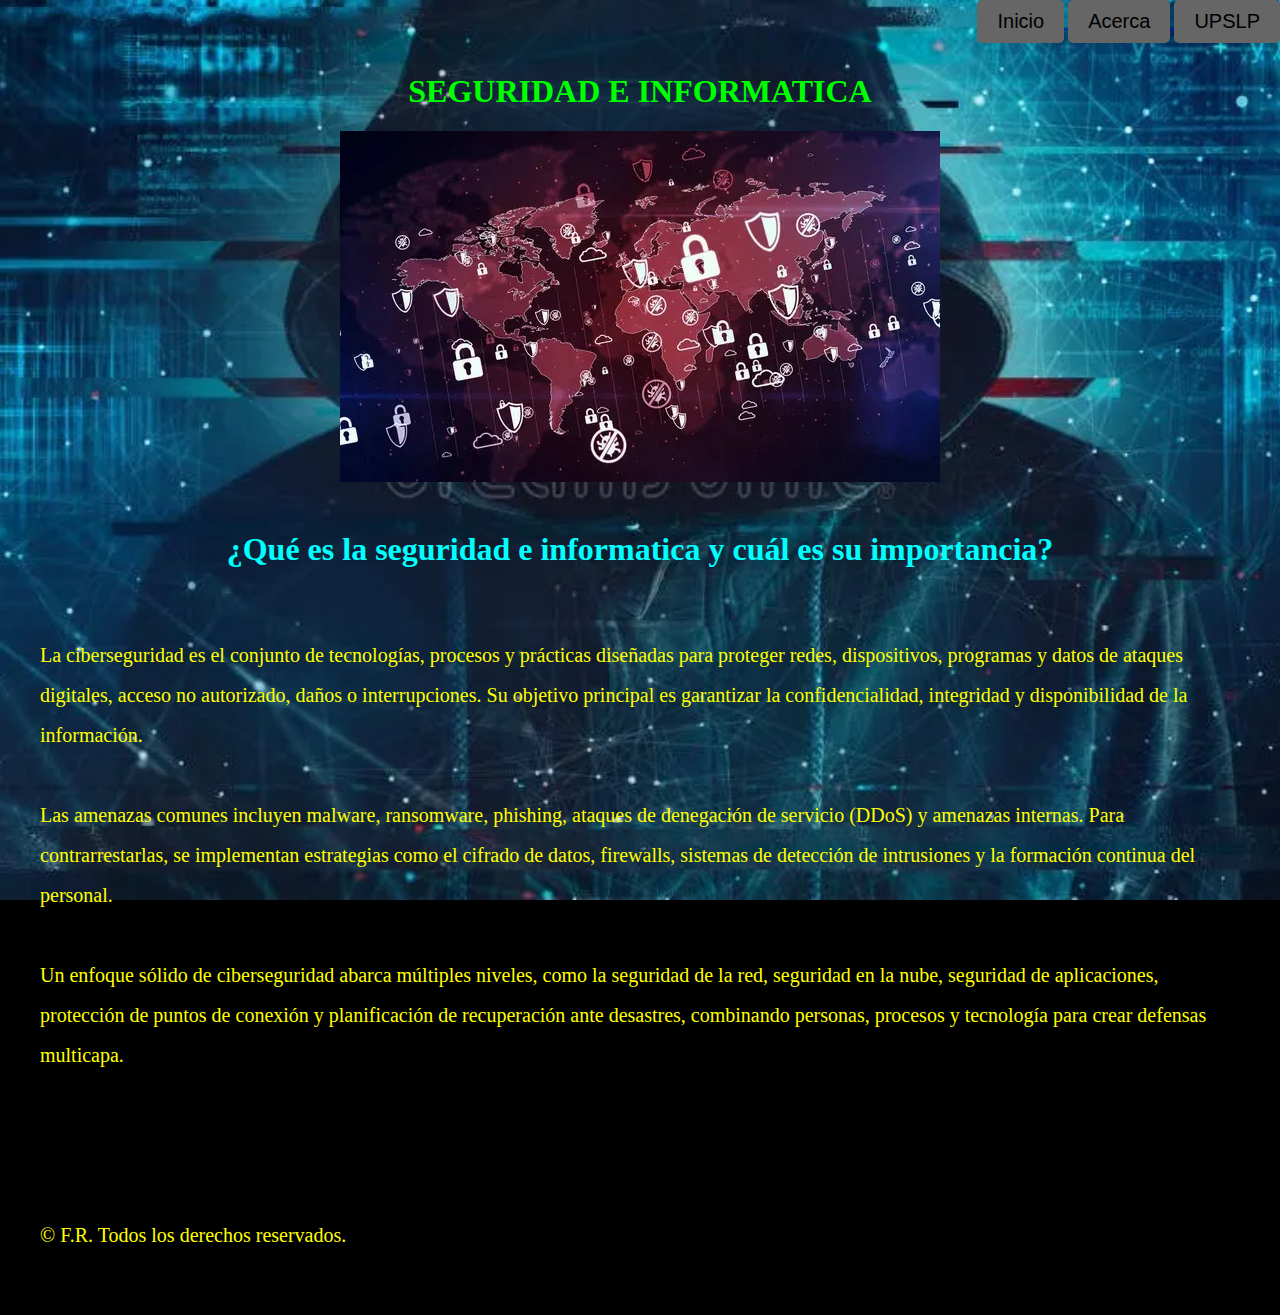
<file: index.html>
<!DOCTYPE html>

<html lang="es">
	<head>
		 <link rel="stylesheet" href="css/style.css">
		 <link rel="stylesheet" href="css/button.css">
		<link rel="stylesheet" href="css/nocopy.css">
		<title>portafolio</title>
	</head>
	<body>
		<header>
			  	<a href="index.html">
					<input type="button" value="Inicio">
			  	</a>
			  	<a href="acerca.html">
					<input type="button" value="Acerca">
			 	</a>
				<a href="proposito.html">
					<input type="button" value="UPSLP">
			 	</a>
		</header>
		<h1>SEGURIDAD E INFORMATICA </h1>
		<div style="text-align: center;">
		  	<img src="Recursos_Graficos/cs.jpg" alt="Descripción de la imagen">
		</div>
			<br>
			<h2>¿Qué es la seguridad e informatica y cuál es su importancia?</h2>
			<p>
				La ciberseguridad es el conjunto de tecnologías, procesos y prácticas diseñadas para proteger redes, dispositivos, programas y datos de ataques digitales, acceso no autorizado, daños o interrupciones.  Su objetivo principal es garantizar la confidencialidad, integridad y disponibilidad de la información. 
				<br>
				<br>
				Las amenazas comunes incluyen malware, ransomware, phishing, ataques de denegación de servicio (DDoS) y amenazas internas.  Para contrarrestarlas, se implementan estrategias como el cifrado de datos, firewalls, sistemas de detección de intrusiones y la formación continua del personal. 
				<br>
				<br>
				Un enfoque sólido de ciberseguridad abarca múltiples niveles, como la seguridad de la red, seguridad en la nube, seguridad de aplicaciones, protección de puntos de conexión y planificación de recuperación ante desastres, combinando personas, procesos y tecnología para crear defensas multicapa.
				<br>
				<br>
			</p>

		  <footer>
		  			<script src="../scripts/script.js"></script>
		    <p>&copy; <span id="current-year"></span> F.R. Todos los derechos reservados.</p>
  		<!--  <a href="/politica-de-privacidad">Política de Privacidad</a> -->
  </footer>
		
		
	</body>
</html>
</file>
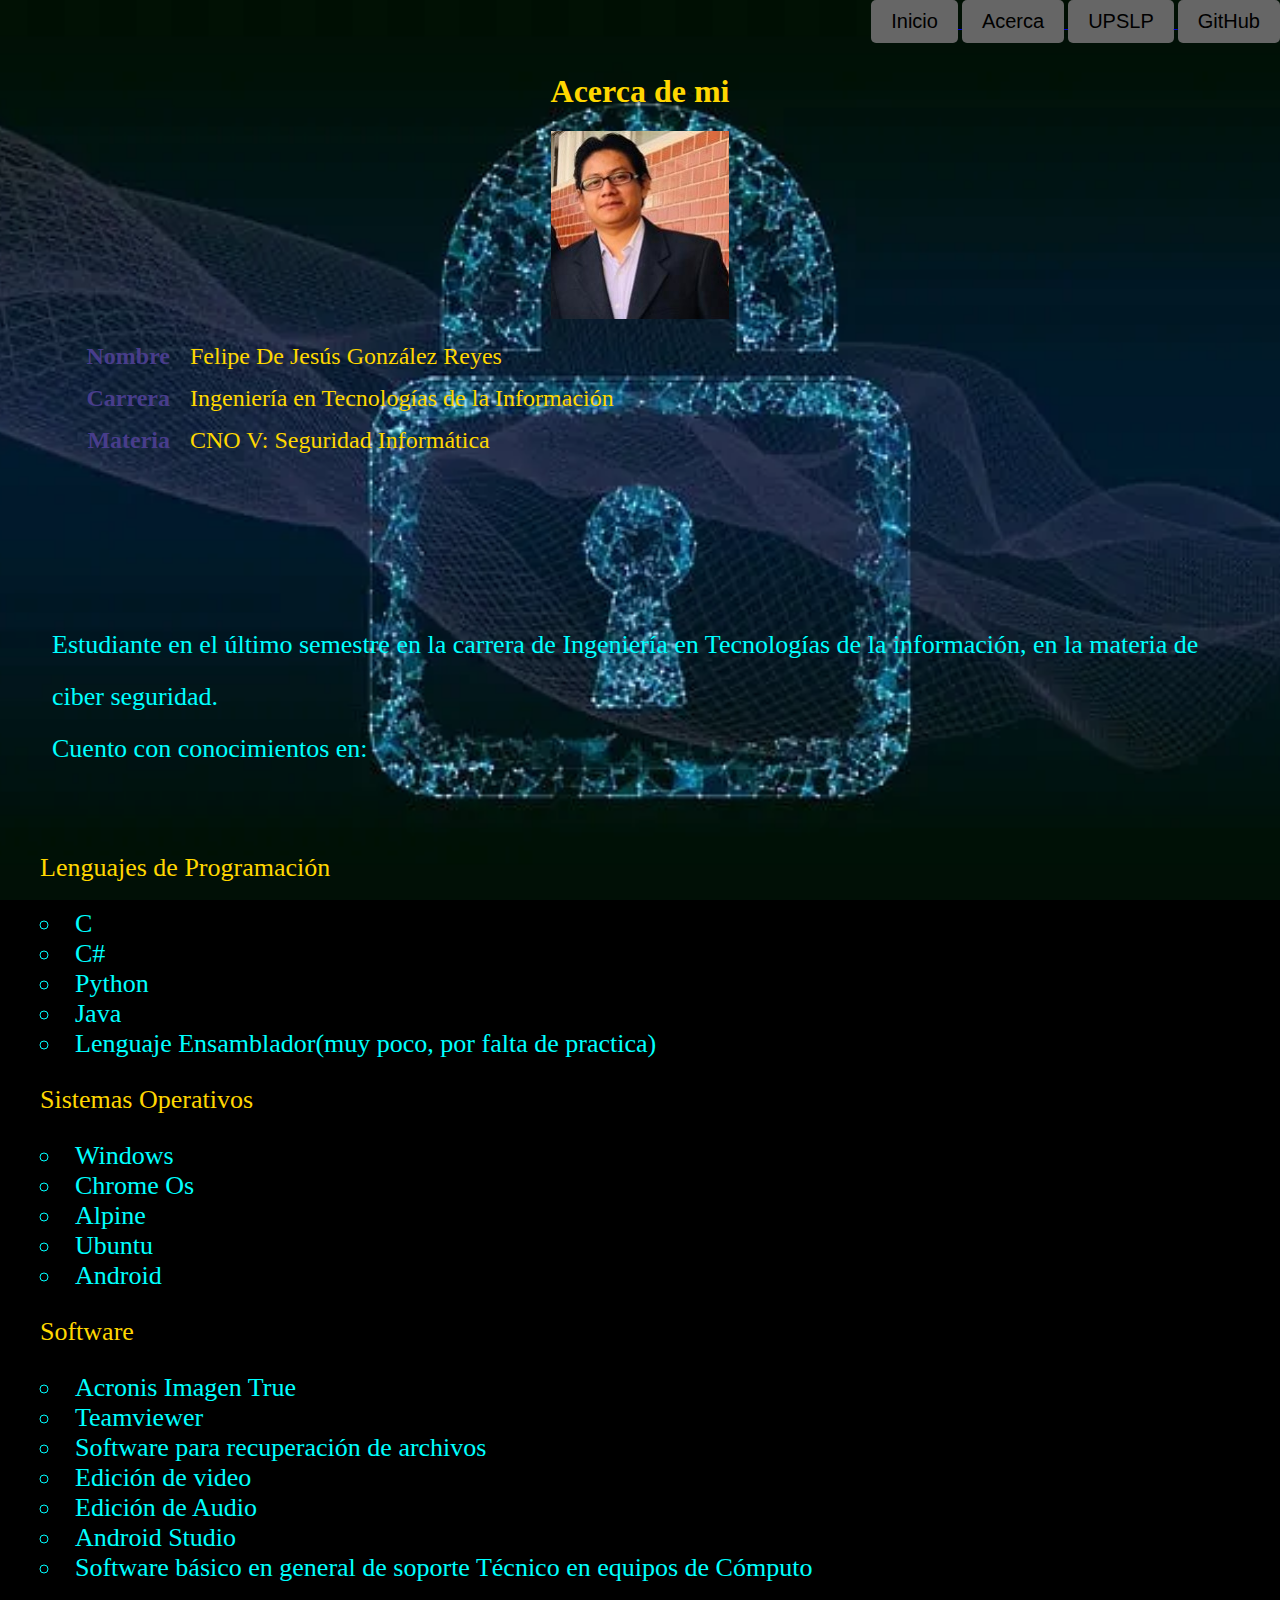
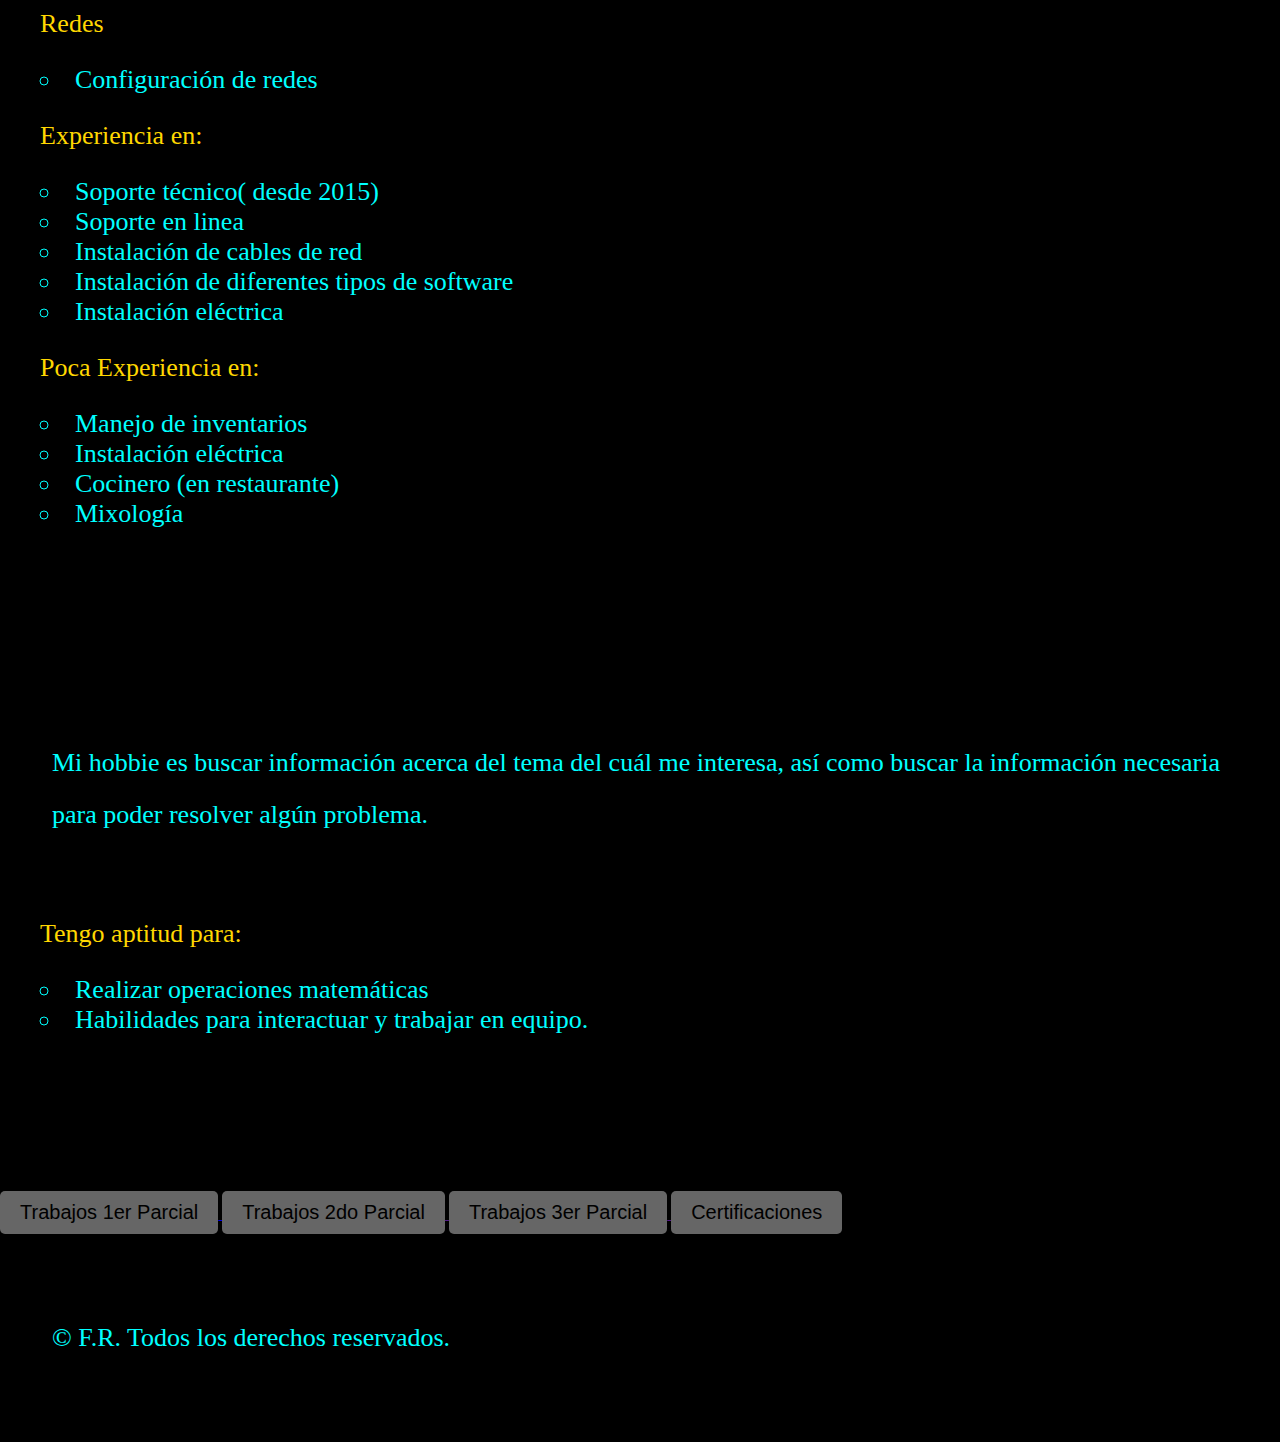
<file: acerca.html>
<!DOCTYPE html>

<html lang="es">
	<head>
		 <link rel="stylesheet" href="css/style3.css">
		 <link rel="stylesheet" href="css/button.css">
		<link rel="stylesheet" href="css/nocopy.css">	
		<link rel="stylesheet" href="css/table.css">
			<title>Acerca</title>
	</head>
	<body>
		<header>
			  	<a href="index.html">
					<input type="button" value="Inicio">
			  	</a>
			  	<a href="acerca.html">
					<input type="button" value="Acerca">
			 	</a>
				<a href="proposito.html">
					<input type="button" value="UPSLP">
			 	</a>
			 		<a href="https://github.com/Felip3-tech/Ciber_Seguridad.git">
					<input type="button" value="GitHub">
			 	</a>
		</header>
		<h1>Acerca de mi </h1>
		<div style="text-align: center;">
		  	<img src="Recursos_Graficos/img2.jpg" alt="Descripción de la imagen">
		</div>


    <div class="vertical-table">
	        <div class="vertical-row">
	            <span>Nombre </span>
	            <span>Felipe De Jesús González Reyes</span>
	        </div>

	        <div class="vertical-row">
	            <span>Carrera</span>
	            <span>Ingeniería en Tecnologías de la Información </span>
	        </div>

	        <div class="vertical-row">
	            <span>Materia</span>
	            <span>CNO V: Seguridad Informática</span>
	        </div>
    </div>
		<p>
				<br>
				Estudiante en el último semestre en la carrera de Ingeniería en Tecnologías de la información, en la materia de ciber seguridad.  
				<br>
				Cuento con conocimientos en: 
				<ol>Lenguajes de Programación  </ol>
				<ul>
				    <li>C</li>
				    <li>C#</li>
				    <li>Python</li>
				    <li>Java</li>
				    <li>Lenguaje Ensamblador(muy poco, por falta de practica)</li>
				</ul>

				<ol>Sistemas Operativos</ol>
				<ul>
				    <li>Windows</li>
				    <li>Chrome Os</li>
				    <li>Alpine</li>
				    <li>Ubuntu</li>
				    <li>Android</li>
				</ul>

				<ol>Software</ol>
				<ul>
				    <li>Acronis Imagen True</li>
				    <li>Teamviewer</li>				    
				    <li>Software para recuperación de archivos</li>
				    <li>Edición de video</li>
				    <li>Edición de Audio</li>
				    <li>Android Studio</li>
				    <li>Software básico en general de soporte Técnico en equipos de Cómputo</li>
				</ul>
				<ol>Redes</ol>
				<ul>
				    <li>Configuración de redes</li>	
				</ul>    			
				<ol>Experiencia en: </ol>
				<ul>	
					<li>Soporte técnico( desde 2015)</li>
					<li>Soporte en linea</li>
					<li>Instalación de cables de red</li>
					<li>Instalación de diferentes tipos de software</li>
					<li>Instalación eléctrica</li>
				</ul>	
				<ol>Poca Experiencia en: </ol>
					<ul>			
					<li>Manejo de inventarios </li>
					<li>Instalación eléctrica</li>	
					<li>Cocinero (en restaurante)</li>	
					<li>Mixología</li>		
				</ul>
		</p>	
		<p>
				Mi hobbie es buscar información acerca del tema del cuál me interesa, así como buscar la información necesaria para poder resolver algún problema. 
				<ol>Tengo aptitud para: </ol>
				<ul>	
					<li>Realizar operaciones matemáticas</li>
					<li>Habilidades para interactuar y trabajar en equipo.</li>
				</ul>	 
		</p>				  	
		 <a href="fp.html"> <input type="button" value="Trabajos 1er Parcial">
		 <a href=""> <input type="button" value="Trabajos 2do Parcial">
		 <a href=""> <input type="button" value="Trabajos 3er Parcial">
		 <a href="certi.html"> <input type="button" value="Certificaciones">
		<script src="../scripts/script.js"></script>

			  <footer>
			  	</a>
		    <p>&copy; <span id="current-year"></span> F.R. Todos los derechos reservados.</p>
  		<!--  <a href="/politica-de-privacidad">Política de Privacidad</a> -->
  </footer>
		
</body>
</html>
</file>
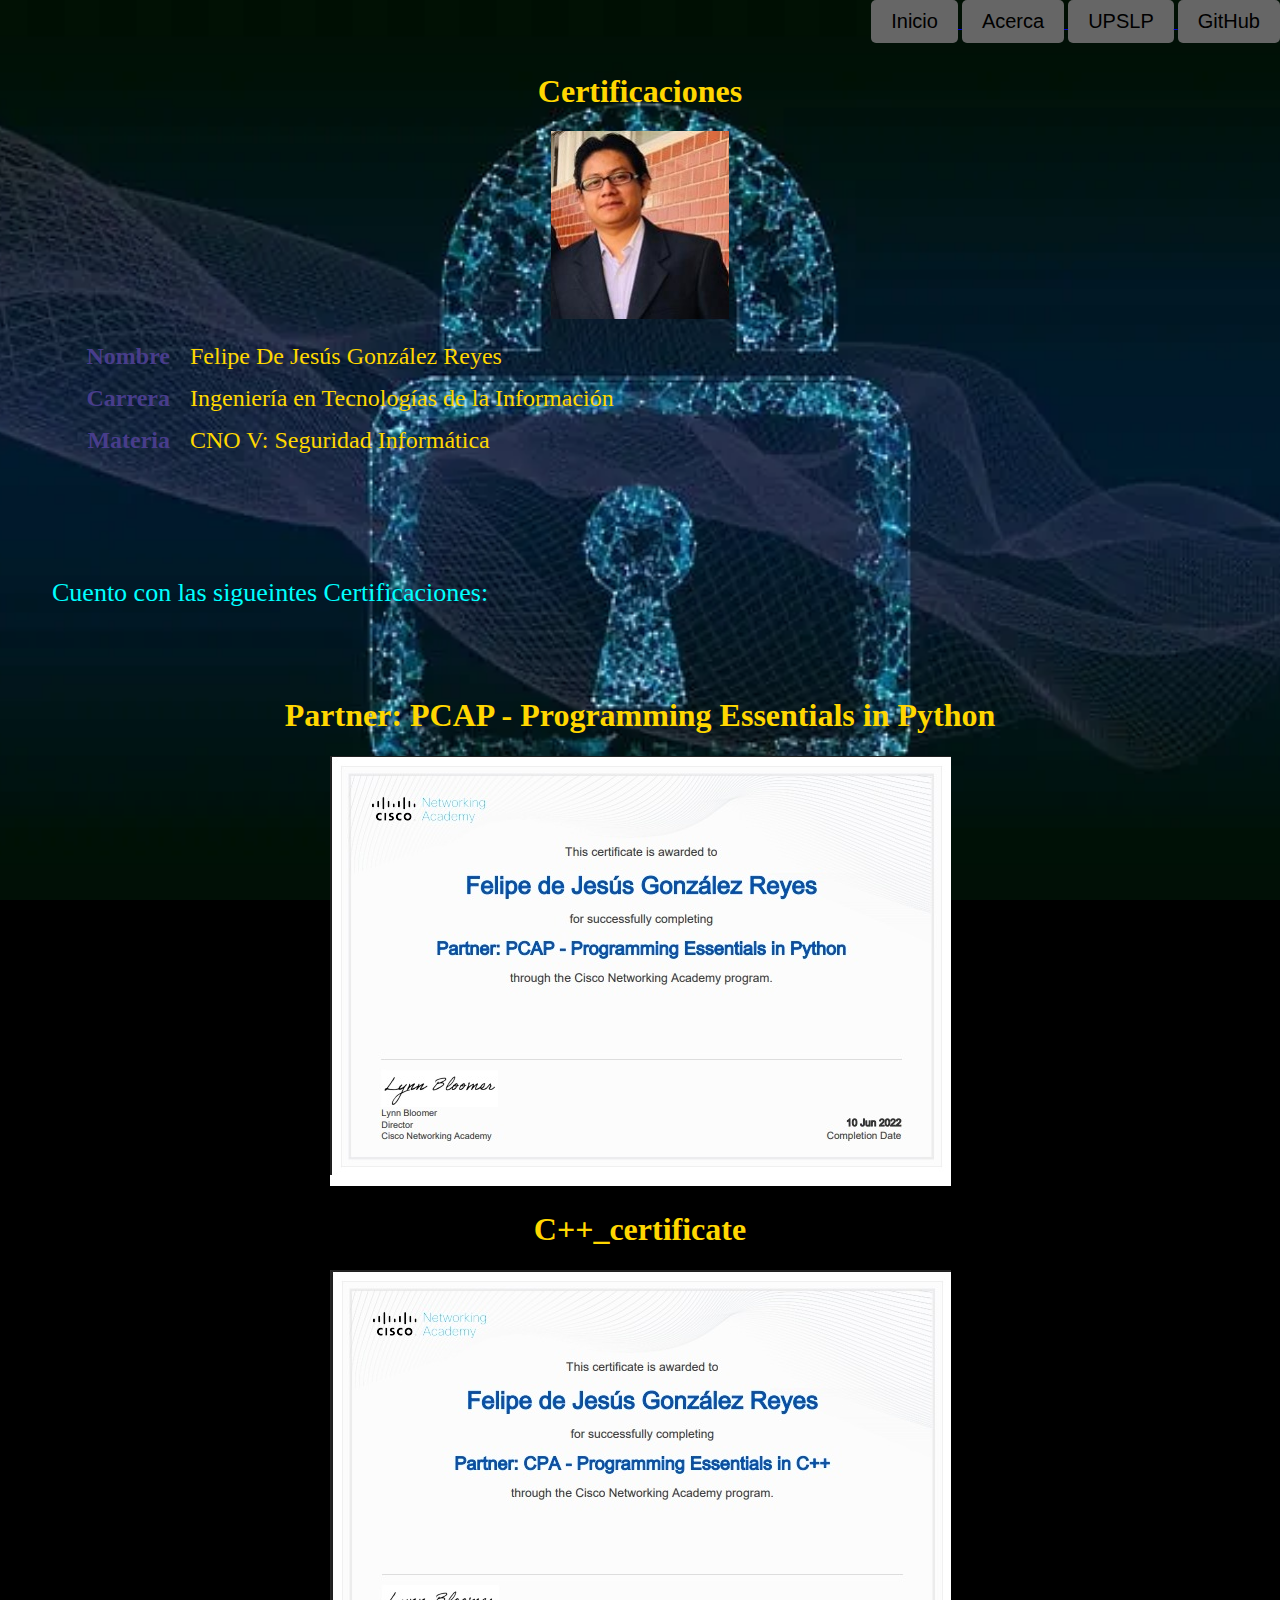
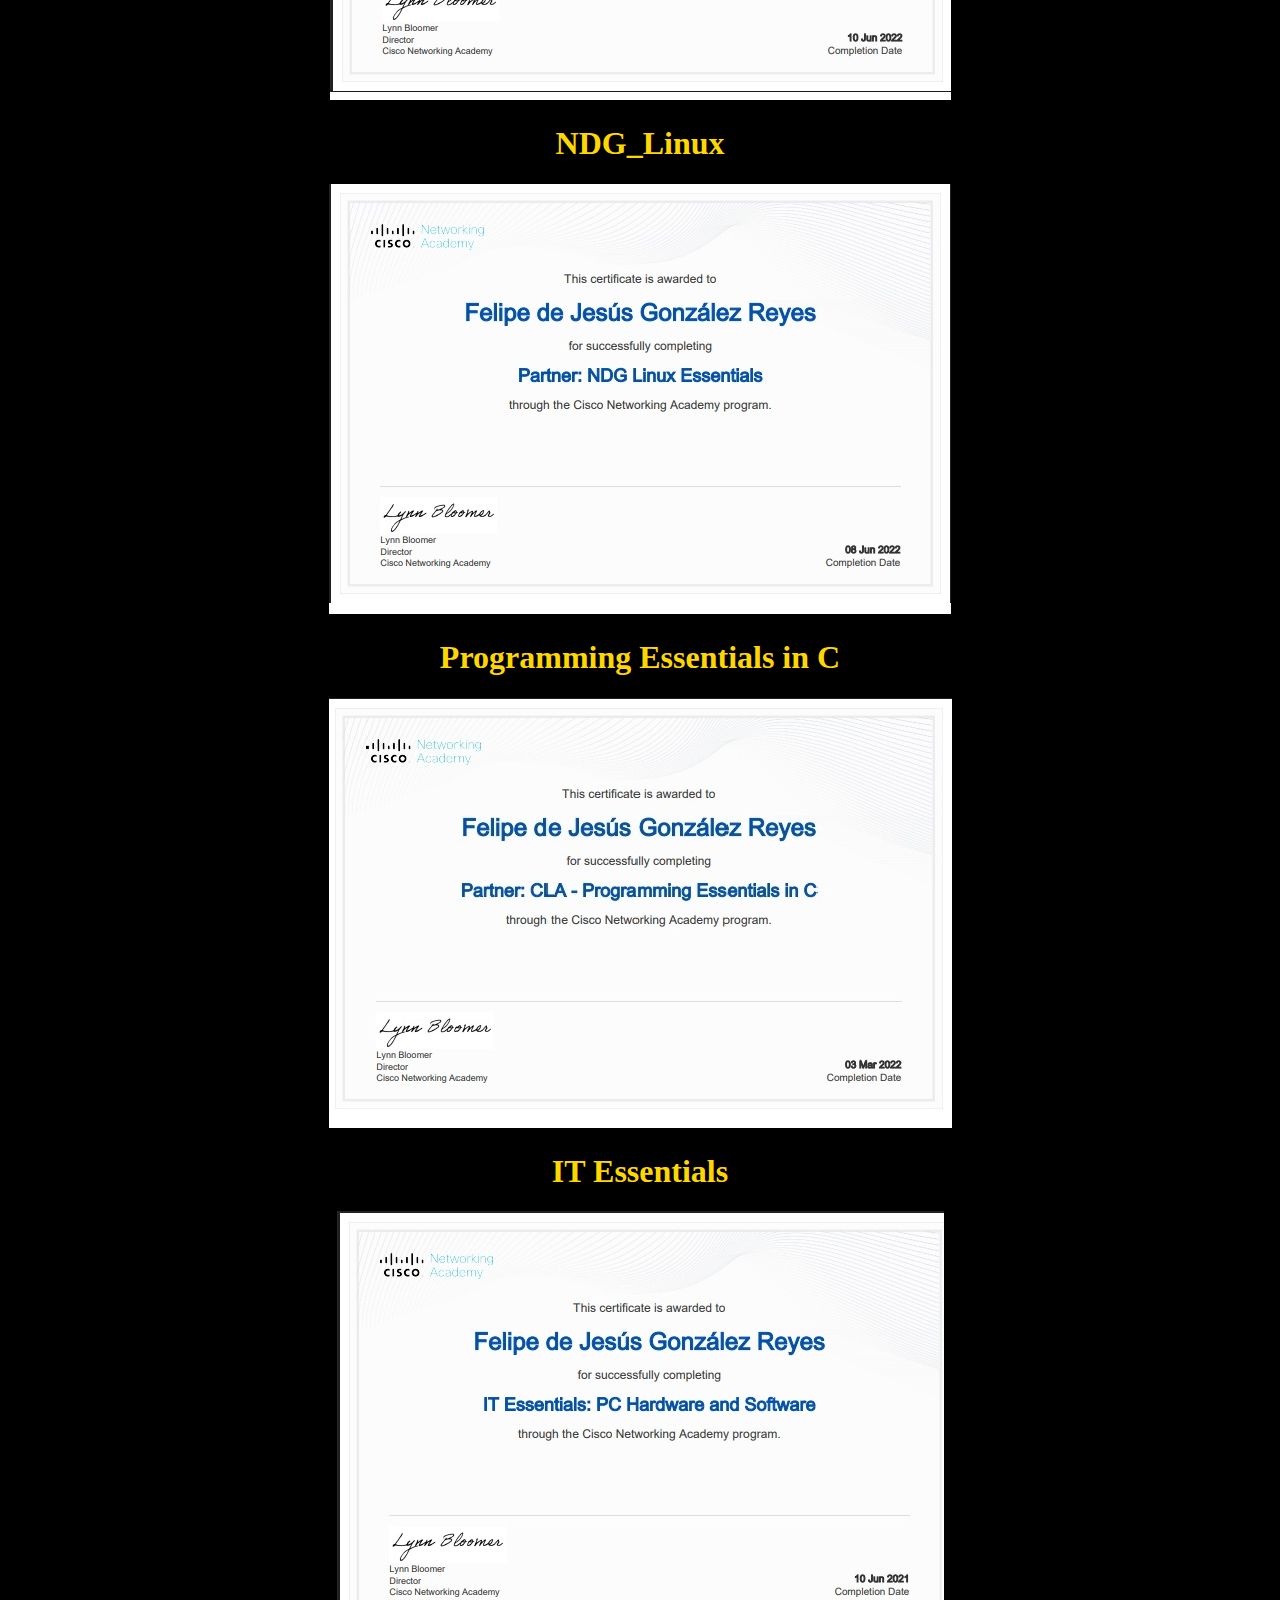
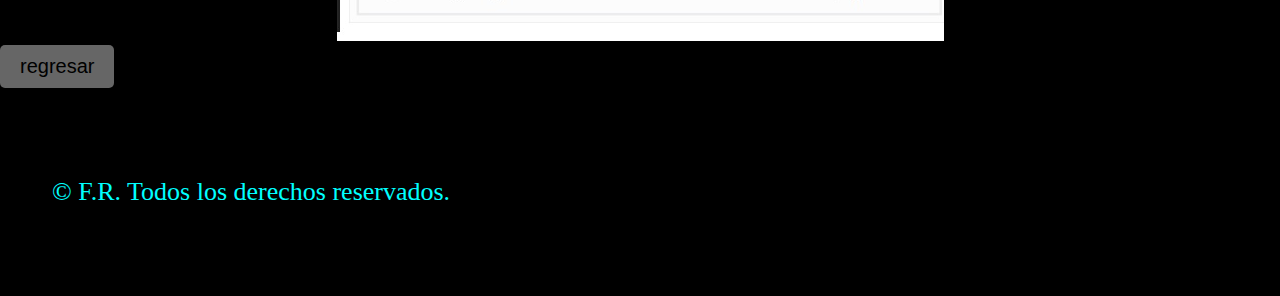
<file: certi.html>
<!DOCTYPE html>

<html lang="es">
	<head>
		 <link rel="stylesheet" href="css/style3.css">
		 <link rel="stylesheet" href="css/button.css">
		<link rel="stylesheet" href="css/nocopy.css">	
		<link rel="stylesheet" href="css/table.css">
			<title>Acerca</title>
	</head>
	<body>
		<header>
			  	<a href="index.html">
					<input type="button" value="Inicio">
			  	</a>
			  	<a href="acerca.html">
					<input type="button" value="Acerca">
			 	</a>
				<a href="proposito.html">
					<input type="button" value="UPSLP">
			 	</a>
			 		<a href="https://github.com/Felip3-tech/Felip3.github.io">
					<input type="button" value="GitHub">
			 	</a>
		</header>
		<h1>Certificaciones </h1>
		<div style="text-align: center;">
		  	<img src="Recursos_Graficos/img2.jpg" alt="Descripción de la imagen">
		</div>


    <div class="vertical-table">
	        <div class="vertical-row">
	            <span>Nombre </span>
	            <span>Felipe De Jesús González Reyes</span>
	        </div>

	        <div class="vertical-row">
	            <span>Carrera</span>
	            <span>Ingeniería en Tecnologías de la Información </span>
	        </div>

	        <div class="vertical-row">
	            <span>Materia</span>
	            <span>CNO V: Seguridad Informática</span>
	        </div>
    </div>
		<p>
				Cuento con las sigueintes Certificaciones:
				<h1>Partner: PCAP - Programming Essentials in Python  </h1>
				<div style="text-align: center;">
		  			<img src="Recursos_Graficos/Python_certificate.jpg" alt="Descripción de la imagen">
				</div>	


				<h1>C++_certificate </h1>
				<div style="text-align: center;">
		  			<img src="Recursos_Graficos/C++_certificate.jpg" alt="Descripción de la imagen">
				</div>

				<h1>NDG_Linux </h1>
				<div style="text-align: center;">
		  			<img src="Recursos_Graficos/NDG_Linux_Essentials_certificate.jpg" alt="Descripción de la imagen">
				</div>	

				<h1>Programming Essentials in C</h1>
				<div style="text-align: center;">
		  			<img src="Recursos_Graficos/C_certificate.jpg" alt="Descripción de la imagen">
				</div>	

				<h1>IT Essentials</h1>
				<div style="text-align: center;">
		  			<img src="Recursos_Graficos/IT_Essentials_certificate.jpg" alt="Descripción de la imagen">
				</div>	


 			<a href="acerca.html"> <input type="button" value="regresar"> </a>
		<script src="../scripts/script.js"></script>

			  <footer>
			  	</a>
		    <p>&copy; <span id="current-year"></span> F.R. Todos los derechos reservados.</p>
  		<!--  <a href="/politica-de-privacidad">Política de Privacidad</a> -->
  </footer>
		
</body>
</html>
</file>
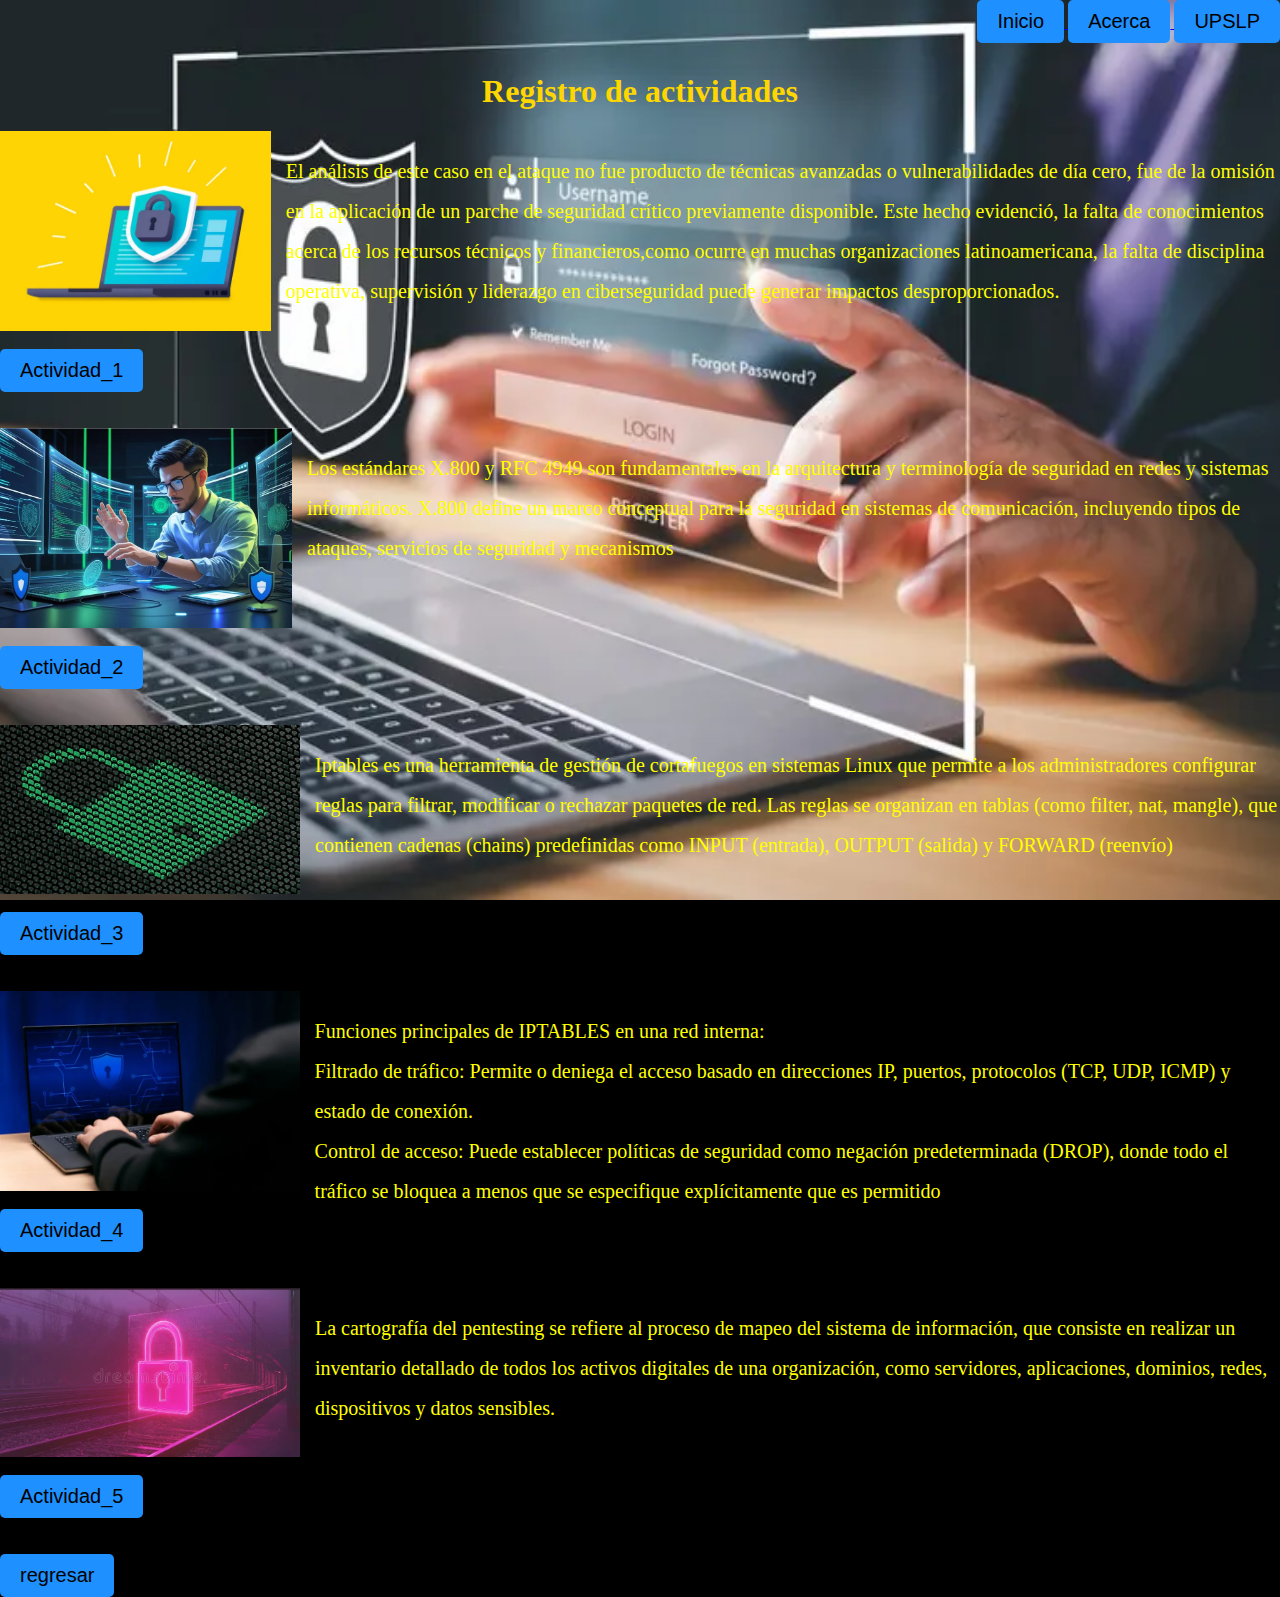
<file: fp.html>
<!DOCTYPE html>
<html lang="es">
	<head>
		 <link rel="stylesheet" href="css/style4.css">
		 <link rel="stylesheet" href="css/button2.css">
		 <link rel="stylesheet" href="css/nocopy.css">
			<title>proposito</title>
	</head>
	<body>
		<header>
			  	<a href="index.html">
					<input type="button" value="Inicio">
			  	</a>
			  	<a href="acerca.html">
					<input type="button" value="Acerca">
			 	</a>
				<a href="proposito.html">
					<input type="button" value="UPSLP">
			 	</a>
		</header>
		<h1>Registro de actividades</h1>

			<div style="display: flex; gap: 15px; text-align: left;">	
			<div style="display: flex; flex-direction: column;">
				<img src="Recursos_Graficos/img15.jpg" alt="Descripción de la imagen" style="max-width: 300px; max-height: 200px;">
				<br>
				<a href='docs/act01.pdf'> <input type="button" value="Actividad_1"> </a>
			</div>
				<p>El análisis de este caso en el ataque no fue producto de técnicas avanzadas o vulnerabilidades de día cero, fue de la omisión en la aplicación de un parche de seguridad crítico previamente disponible. Este hecho evidenció, la falta de conocimientos acerca de los recursos técnicos y financieros,como ocurre en muchas organizaciones latinoamericana, la falta de disciplina operativa, supervisión y liderazgo en ciberseguridad puede generar impactos desproporcionados.</p>
			</div>

			<br>
			<br>

			<div style="display: flex; gap: 15px; text-align: left;">	
			<div style="display: flex; flex-direction: column;">
				<img src="Recursos_Graficos/img16.jpg" alt="Descripción de la imagen" style="max-width: 300px; max-height: 200px;">
				<br>
				<a href='docs/181134-act02.pdf'> <input type="button" value="Actividad_2"> </a>
			</div>
				<p>Los estándares X.800 y RFC 4949 son fundamentales en la arquitectura y terminología de seguridad en redes y sistemas informáticos. X.800 define un marco conceptual para la seguridad en sistemas de comunicación, incluyendo tipos de ataques, servicios de seguridad y mecanismos</p>
			</div>

			<br>
			<br>


			<div style="display: flex; gap: 15px; text-align: left;">	
			<div style="display: flex; flex-direction: column;">
				<img src="Recursos_Graficos/img14.jpg" alt="Descripción de la imagen" style="max-width: 300px; max-height: 200px;">
				<br>
				<a href='docs/181134-act03.pdf'> <input type="button" value="Actividad_3"> </a>
			</div>
				<p>Iptables es una herramienta de gestión de cortafuegos en sistemas Linux que permite a los administradores configurar reglas para filtrar, modificar o rechazar paquetes de red.
				Las reglas se organizan en tablas (como filter, nat, mangle), que contienen cadenas (chains) predefinidas como INPUT (entrada), OUTPUT (salida) y FORWARD (reenvío)</p>
			</div>

			<br>
			<br>

			<div style="display: flex; gap: 15px; text-align: left;">	
			<div style="display: flex; flex-direction: column;">
				<img src="Recursos_Graficos/img13.jpg" alt="Descripción de la imagen" style="max-width: 300px; max-height: 200px;">
				<br>
				<a href='docs/181134-act04.pdf'> <input type="button" value="Actividad_4"> </a>
			</div>
				<p>Funciones principales de IPTABLES en una red interna:
					<br>
					Filtrado de tráfico: Permite o deniega el acceso basado en direcciones IP, puertos, protocolos (TCP, UDP, ICMP) y estado de conexión.
					<br>
					Control de acceso: Puede establecer políticas de seguridad como negación predeterminada (DROP), donde todo el tráfico se bloquea a menos que se especifique explícitamente que es permitido</p>
			</div>

			<br>
			<br>
			<div style="display: flex; gap: 15px; text-align: left;">	
			<div style="display: flex; flex-direction: column;">
				<img src="Recursos_Graficos/img12.jpg" alt="Descripción de la imagen" style="max-width: 300px; max-height: 200px;">
				<br>
				<a href='docs/181134-act05.pdf'> <input type="button" value="Actividad_5"> </a>
			</div>
				<p>La cartografía del pentesting se refiere al proceso de mapeo del sistema de información, que consiste en realizar un inventario detallado de todos los activos digitales de una organización, como servidores, aplicaciones, dominios, redes, dispositivos y datos sensibles.</p>
			</div>

			<br>
			<br>			
		 <a href="acerca.html"> <input type="button" value="regresar"> </a>
	</body>

</html>
</file>
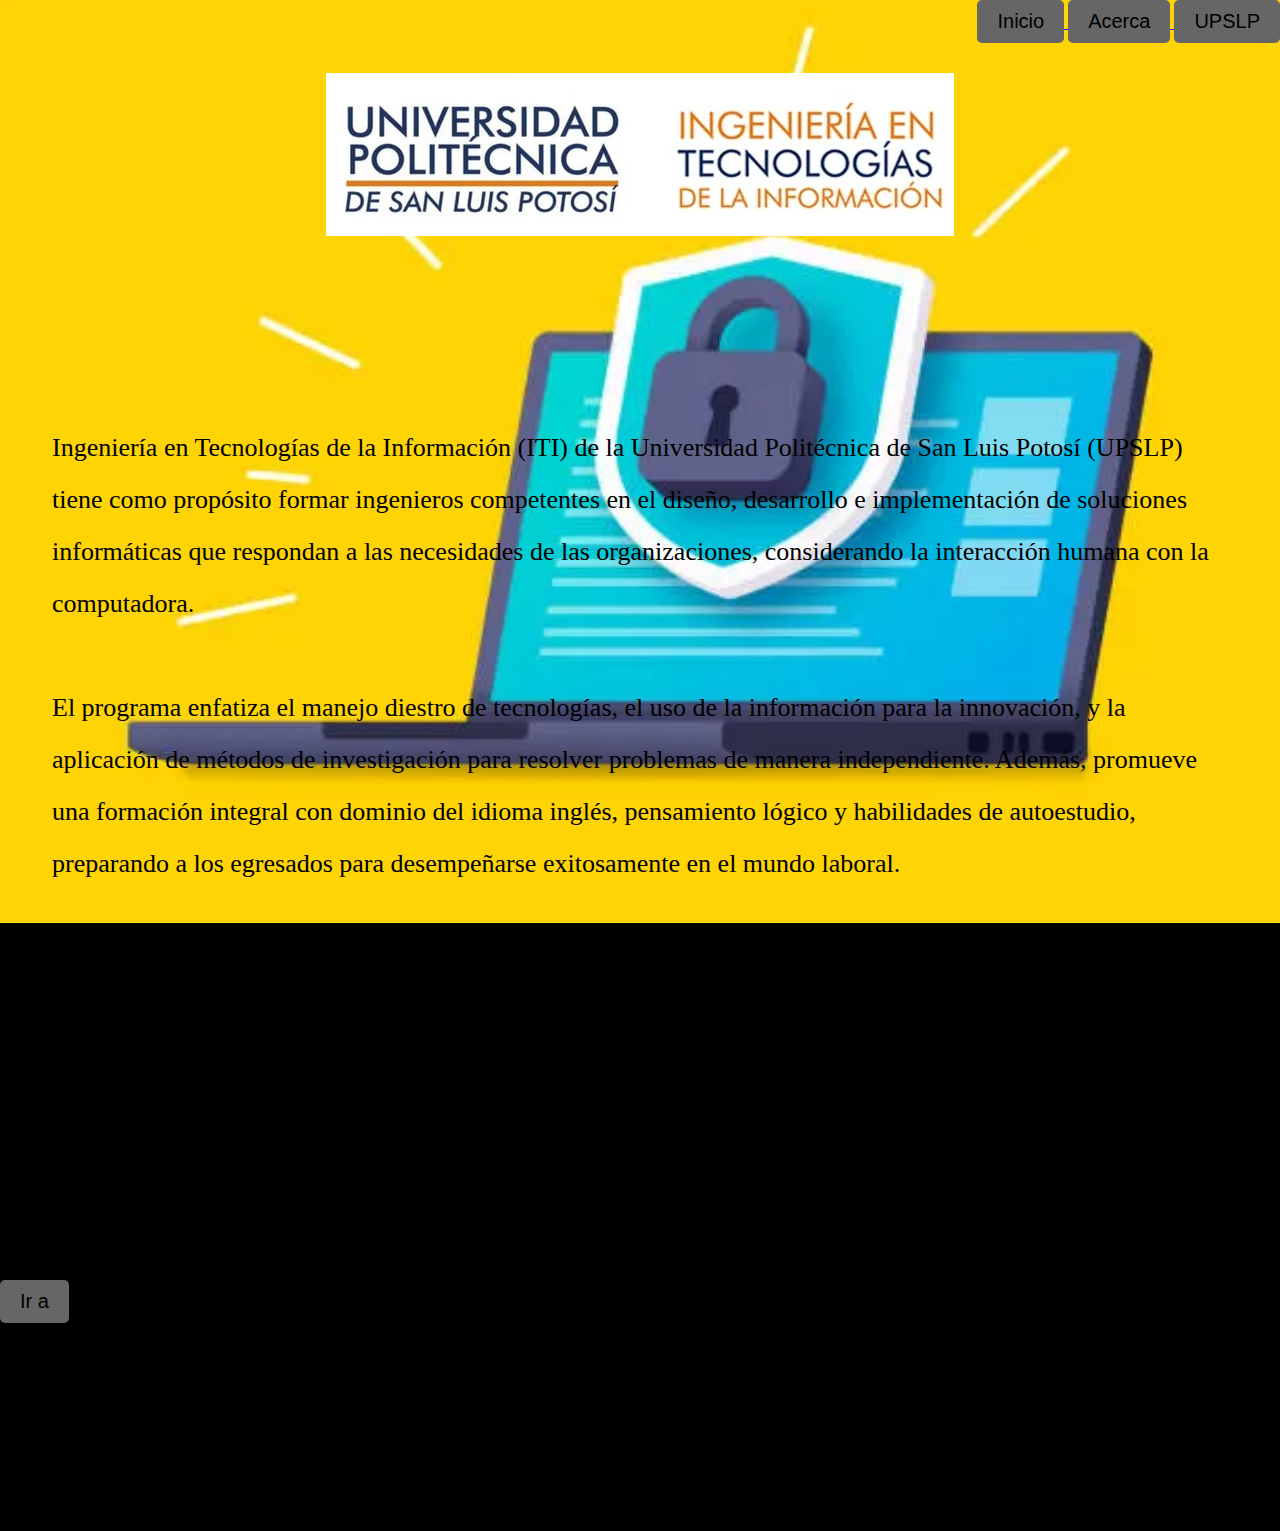
<file: proposito.html>
<!DOCTYPE html>
<html lang="es">
	<head>
		 <link rel="stylesheet" href="css/style2.css">
		 <link rel="stylesheet" href="css/button.css">
		 <link rel="stylesheet" href="css/nocopy.css">
			<title>proposito</title>
	</head>
	<body>
		<header>
			  	<a href="index.html">
					<input type="button" value="Inicio">
			  	</a>
			  	<a href="acerca.html">
					<input type="button" value="Acerca">
			 	</a>
				<a href="proposito.html">
					<input type="button" value="UPSLP">
			 	</a>
		</header>
	<!--	<h2>Proposito de la Universidad </h2> -->
		<div style="text-align: center;">	
		  	<img src="Recursos_Graficos/logo.jpg" alt="Descripción de la imagen">			
		</div>
			<p>
				<br>
				<br>
				Ingeniería en Tecnologías de la Información (ITI) de la Universidad Politécnica de San Luis Potosí (UPSLP) tiene como propósito formar ingenieros competentes en el diseño, desarrollo e implementación de soluciones informáticas que respondan a las necesidades de las organizaciones, considerando la interacción humana con la computadora.
				<br>
				<br>
				El programa enfatiza el manejo diestro de tecnologías, el uso de la información para la innovación, y la aplicación de métodos de investigación para resolver problemas de manera independiente.  Además, promueve una formación integral con dominio del idioma inglés, pensamiento lógico y habilidades de autoestudio, preparando a los egresados para desempeñarse exitosamente en el mundo laboral.
				<br>
				<br>
				Los estudiantes también desarrollan competencias prácticas mediante proyectos de aplicación en la industria, residencia profesional de 480 horas, y acceso a certificaciones internacionales como Microsoft Office Specialist (MOS), IT Specialist (ITS), y Desarrollador de Realidad Virtual (VR Developer), fortaleciendo su perfil profesional.
				<br>
				<br>
			</p>
			<script src="../scripts/script.js"></script>
				  <footer>
					 <a href="https://www.upslp.edu.mx/upslp/"> <input type="button" value="Ir a">
			  	</a>
				<p>&copy; <span id="current-year"></span> F.R. Todos los derechos reservados.</p>
					<!--  <a href="/politica-de-privacidad">Política de Privacidad</a> -->
  				 </footer>
		
</body>
</html>
</file>
<file: css/style.css>
body {
    background-image: url('../Recursos_Graficos/img9.jpg');
    background-size: cover;
    background-position: center;
    background-repeat: no-repeat;
    background-attachment: fixed;
    background-color: #000;
    min-height: 100vh;
    margin: 0;
    padding: 0;
}

h1 {
  color: #00FF00;
  font-family: 'Open Sans';
  text-align: center;
}
h2 {

  color: #00FFFF; 
  font-family: 'Libre Baskerville';
  text-align: center;
  font-size: 32px;
}

p{
/*  color: rgb(240, 255, 255); */
    color: #FFFF00;
  line-height: 2.0;
  font-family: 'Merriweather';
  font-size: 20px;
  padding: 2em;  
}
</file>
<file: css/button.css>
header {
  text-align: right; /* Centra los elementos dentro del header */
  margin-bottom: 30px; /* Espacio inferior opcional */
}

input[type="button"]{
  background-color:#666; 
	/* 	*/
  /*  #5F9EA0  cadetblue */
  border: none;
  color: black;
  padding: 10px 20px;
  text-align: center;
  text-decoration: none;
  display: inline-block;
  font-size: 20px;
  cursor: pointer;
  border-radius: 5px;
}

input[type="button"]:hover {
	background-color: #2628DD ;  /* Cambia el color al pasar el ratón */ 
}
</file>
<file: css/nocopy.css>
body, p, div, span, h1, h2, h3, h4, h5, h6{
  user-select: none;
}
</file>
<file: css/style3.css>
body {
    background-image: url('../Recursos_Graficos/img7.jpg');
    background-size: cover;
    background-position: center;
    background-repeat: no-repeat;
    background-attachment: fixed;
    background-color: #000;
    min-height: 100vh;
    margin: 0;
    padding: 0;
}

h1 {
  color: #FFD700;
  text-align: center;
}

h2 {
  color: #4169E1;
  font-family: 'Libre Baskerville';
  text-align: center;
  font-size: 32px;
}


p{
/*  color: rgb(240, 255, 255); */
  color: #00FFFF;
  line-height: 2.0;
  font-family: 'Merriweather';
  font-size: 26px;
  padding: 2em; 
}

ul {
    list-style-type: circle;
    list-style-position: inside;
    font-size: 26px;
    font-family: 'Merriweather'; /* Cambia la fuente aquí */
    color: #00FFFF; /* Cambia el color aquí */
}

ol {
    list-style-type: decimal;
    font-size: 26px;
    font-family: 'Merriweather'; /* Cambia la fuente aquí */
    color: #FFD700 /* Cambia el color aquí */
}
/*
<style>
@keyframes colorchange {
    0%   { background: #33FFF3; }
    25%  { background: #78281F; }
    50%  { background: #117A65; }
    75%  { background: #DC7633; }
    100% { background: #9B59B6; }
}
body {
    animation: colorchange 10s infinite;
}
</style>
*/
</file>
<file: css/table.css>
.vertical-table {
    width: 100%;
    display: flex;
    flex-direction: column;
    align-items: flex-start;
    padding: 20px;
    font-family: 'Times New Roman', serif;; /* Cambia la fuente aquí */
    font-size: 24px; /* Cambia el tamaño de la fuente aquí */
}

.vertical-row {
    display: flex;
    flex-direction: row;
    align-items: center;
    margin-bottom: 15px;
    width: 100%;
    font-family: 'Times New Roman', serif;; /* Cambia la fuente aquí */
    font-size: 24px; /* Cambia el tamaño de la fuente aquí */
}

/* Contenido del lado izquierdo */
.vertical-row span:first-child {
    width: 150px;
    text-align: right;
    margin-right: 20px;
    font-weight: bold;
    color: #483D8B;
    font-family: 'Times New Roman', serif; /* Cambia la fuente aquí */
    font-size: 24px; /* Cambia el tamaño de la fuente aquí */
}
/* Contenido del lado derecho */
.vertical-row span:last-child {
    flex-grow: 1;
    color: #FFD700;
    font-family: 'Times New Roman', serif; /* Cambia la fuente aquí */
    font-size: 24px; /* Cambia el tamaño de la fuente aquí */
}

/* Ocultar los bordes */
.vertical-table,
.vertical-row,
.vertical-row span {
    border: none;
}
</file>
<file: css/style4.css>
body {
    background-image: url('../Recursos_Graficos/img5.jpg');
    background-size: cover;
    background-position: center;
    background-repeat: no-repeat;
    background-attachment: fixed;
    background-color: #000;
    min-height: 100vh;
    margin: 0;
    padding: 0;
}

h1 {
  color: #FFD700;
  font-family: 'Open Sans';
  text-align: center;
}
h2 {

  color: #00FFFF; 
  font-family: 'Libre Baskerville';
  text-align: center;
  font-size: 32px;
}

p{
/*  color: rgb(240, 255, 255); */
    color: #FFFF00;
  line-height: 2.0;
  font-family: 'Merriweather';
  font-size: 20px;
}
</file>
<file: css/button2.css>
header {
  text-align: right; /* Centra los elementos dentro del header */
  margin-bottom: 30px; /* Espacio inferior opcional */
}

input[type="button"]{
  background-color:#1E90FF; 
	/* 	*/
  /*  #5F9EA0  cadetblue */
  border: none;
  color: black;
  padding: 10px 20px;
  text-align: center;
  text-decoration: none;
  display: inline-block;
  font-size: 20px;
  cursor: pointer;
  border-radius: 5px;
}

input[type="button"]:hover {
	background-color: #2628DD ;  /* Cambia el color al pasar el ratón */ 
}
</file>
<file: css/style2.css>
body {
    background-image: url('../Recursos_Graficos/img15.jpg');
    background-size: cover;
    background-position: center;
    background-repeat: no-repeat;
    background-attachment: fixed;
    background-color: #000;
    min-height: 100vh;
    margin: 0;
    padding: 0;
}

h1 {
  color: #00FF00;
  font-family: 'Open Sans';
  text-align: center;
}
h2 {

  color: #00FFFF; 
  font-family: 'Libre Baskerville';
  text-align: center;
  font-size: 32px;
}

p{
/*  color: rgb(240, 255, 255); */
  color: #000000;
  line-height: 2.0;
  font-family: 'Merriweather';
  font-size: 26px;
  padding: 2em; 
}
</file>
